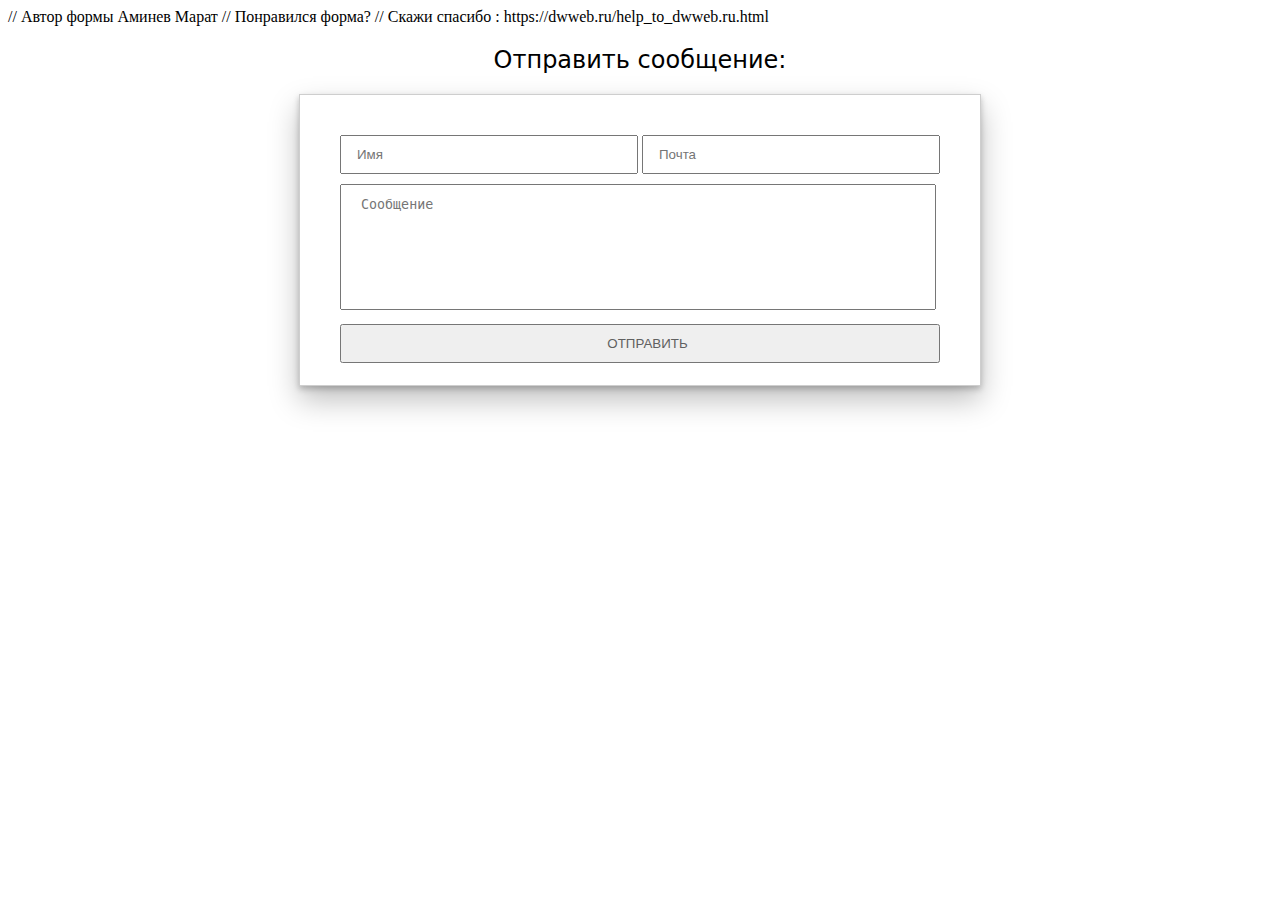
<file: new_form.html>
<!DOCTYPE html>
<html>
<head>
	<meta charset="UTF-8">
	<title>Форма обратной связи</title>
	<style>
h2.forms {
    font-family: system-ui;
    font-weight: 100;
    text-align: center;
}
div {
    width: 680px;
    display: block;
    top: 45%;
    left: 50%;
    position: absolute;
    transform: translate(-50%, -50%);
} form.new_form {
    width: 600px;
    border: 1px solid red;
    display: block;
}form.new_form textarea {
    width: 99%;
    margin: 10px 0;
    height: 100px;
    resize: none;
    text-indent: 20px;
    padding: 12px 0;
}form.new_form input[type="text"] {
    width: 49%;
    padding: 10px 0;
    text-indent: 15px;
}form.new_form input {
    width: 49%;
    padding: 10px 0;
    text-indent: 15px;
}form.new_form {
    width: 600px;
    border: 1px solid #cecece;
    display: block;
    height: 210px;
    padding: 40px;     box-shadow: 0 14px 28px rgba(0,0,0,0.25), 0 3px 6px rgba(0,0,0,0.22);     margin: auto;
}form.new_form input[type="submit"] {
    width: 100%;
    text-align: center;
    font-family: sans-serif;
    font-weight: 100;
    color: #606060;
    text-transform: uppercase;
    cursor: pointer;
}
</style>
</head>
<body>
	// Автор формы Аминев Марат
	// Понравился форма?
	// Скажи спасибо :   https://dwweb.ru/help_to_dwweb.ru.html
	<divcenter>
		<h2 class="forms">Отправить сообщение:</h2>
		<form method="post" class="new_form">
			<input type="text" name="name"  title="Введите ваше имя" placeholder="Имя"  required >
			<input type="text" name="email" placeholder="Почта" required>
			<textarea name="mess" placeholder="Сообщение" required></textarea>
			<input type="submit" value="Отправить">
		</form>
	</divcenter>
</body>
</html>
</file>
